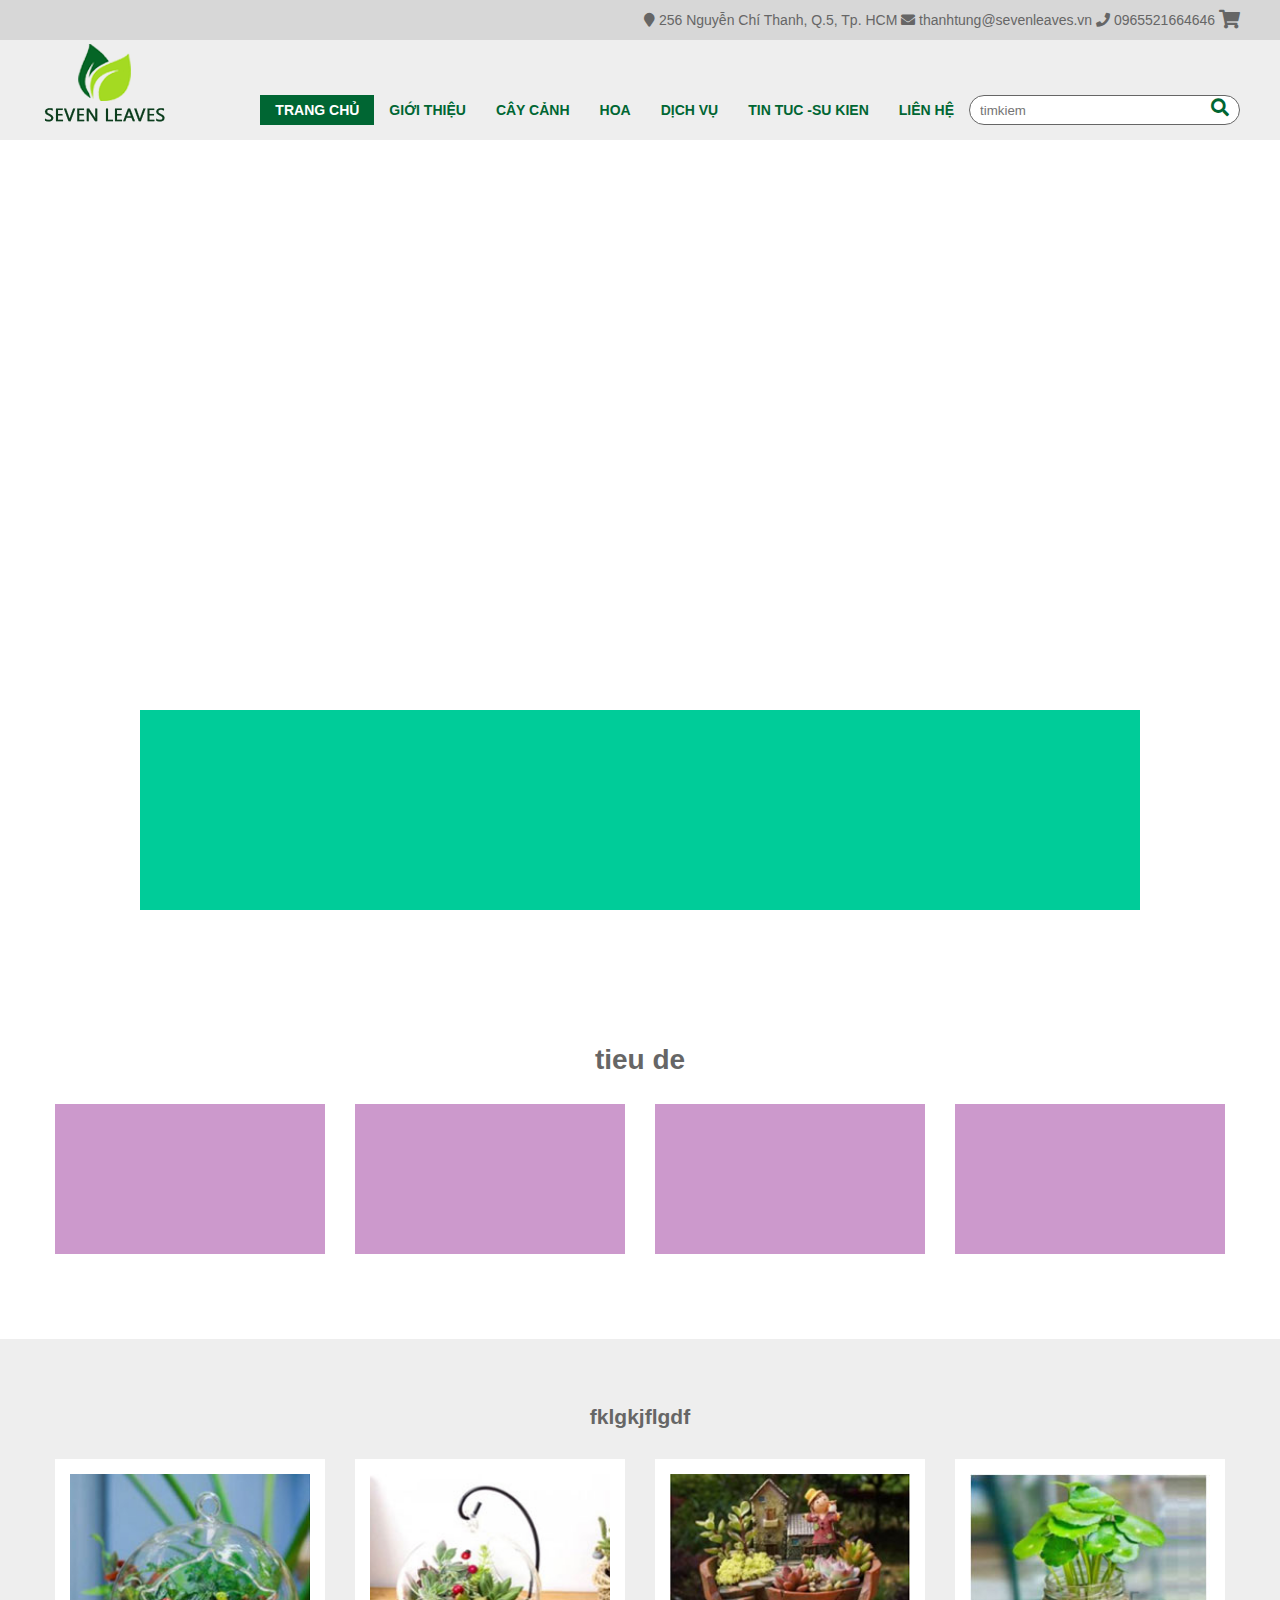
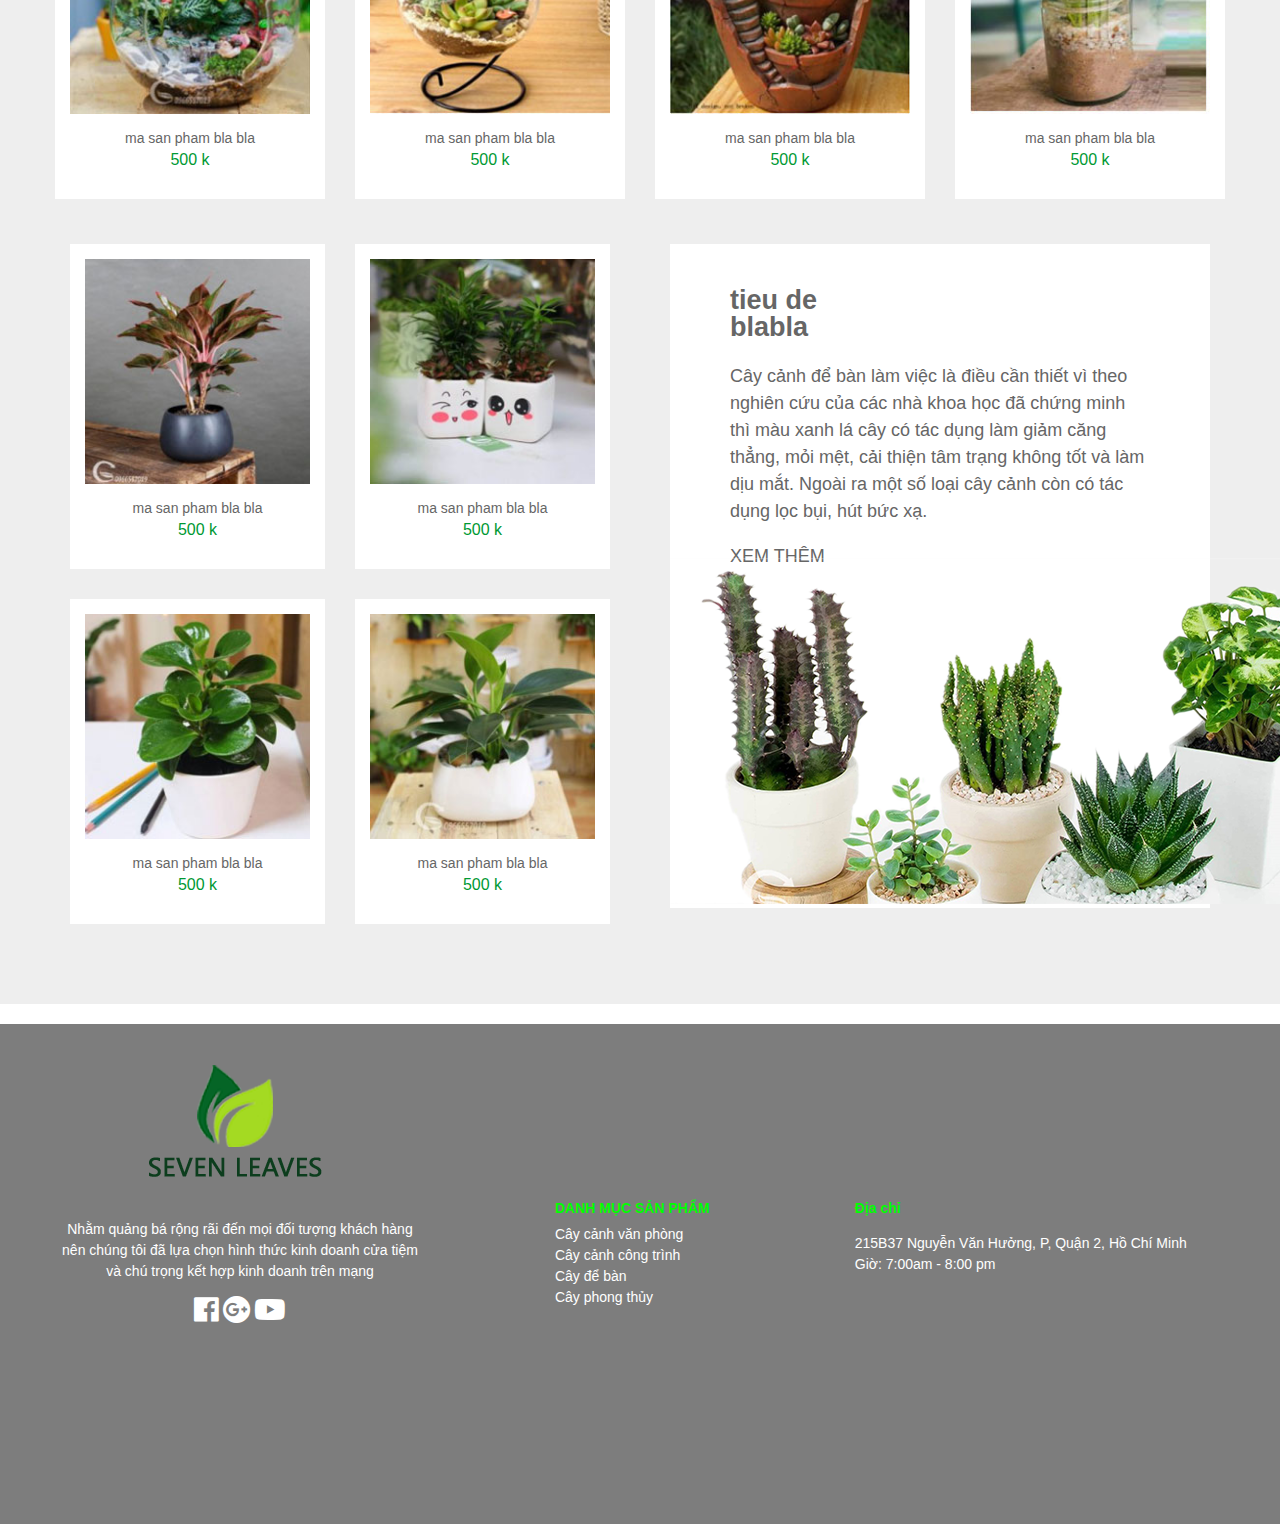
<file: index.html>
<!DOCTYPE html PUBLIC "-//W3C//DTD XHTML 1.0 Transitional//EN" "http://www.w3.org/TR/xhtml1/DTD/xhtml1-transitional.dtd">
<html xmlns="http://www.w3.org/1999/xhtml"><!-- InstanceBegin template="/Templates/template1.dwt" codeOutsideHTMLIsLocked="false" -->
<head>
<meta http-equiv="Content-Type" content="text/html; charset=utf-8" />
<!-- InstanceBeginEditable name="doctitle" -->
<title>Untitled Document</title>
<!-- InstanceEndEditable -->
<link rel="stylesheet" type="text/css" href="css/thu%20vien%20luoi.css"/>
<link rel="stylesheet" type="text/css" href="css/main-style.css"/>
<link rel="stylesheet" type="text/css" href="css/all.css"/>
<!-- InstanceBeginEditable name="head" -->
<!-- InstanceEndEditable -->
</head>


<body>
<div class="topbar ">
<div class="container text-right"><i class="fas fa-map-marker"></i> 256 Nguyễn Chí Thanh, Q.5, Tp. HCM  
<i class="fas fa-envelope"></i> thanhtung@sevenleaves.vn <i class="fas fa-phone"></i>  0965521664646 <i class="fas fa-shopping-cart fa-lg"></i>
</div>
</div>
<header>
<div class="container">
<a href="index.html" class="f-left"><img src="images/logo.png" /></a>
<nav class="f-right">
  <ul class="f-left">
    <li><a href="index.html" class="active">TRANG CHỦ</a></li>
    <li><a href="html/gioithieu.html"> GIỚI THIỆU</a></li>
    <li><a href="#"> CÂY CẢNH	       </a></li>
    <li><a href="#">HOA	       </a></li>
    <li><a href="#">DỊCH VỤ</a></li>
    <li><a href="html/tintuc.html">TIN TUC -SU KIEN</a></li>
    <li><a href="html/lienhe.html"> LIÊN HỆ </a></li>
  </ul>
  <form action="#" method="post" class="search-form f-left">
  <input type="text" size="30" name="tim" placeholder="timkiem" class="input-style" />
  <button type="submit" class="btn-v">
  <i class="fas fa-search fa-lg"></i>
  </button>
  </form>
</nav>

</div>
</header>
<!-- InstanceBeginEditable name="content" -->
<main class="row">
<div class="banner"></div>
<section id="welcome" class="row">
  <div class="container">
    <div class="col-10 col-1-offset ndwelcome"> </div>
  </div>
</section>
<section id="danhmuc">
  <div class="container">
    <h1 class="text-center">tieu de</h1>
    <div class="row">
      <div class="col-3 ">
        <div class="ctdm"></div>
      </div>
      <div class="col-3 ">
        <div class="ctdm"></div>
      </div>
      <div class="col-3 ">
        <div class="ctdm"></div>
      </div>
      <div class="col-3 ">
        <div class="ctdm"></div>
      </div>
    </div>
  </div>
</section>
<section id="sanpham" class="row">
  <div class="container">
    <h2 class="text-center">fklgkjflgdf</h2>
    <div class="col-3">
      <div class="ctsp"><img src="images/sp1.jpg" class="w100" /><p> ma san pham bla bla <br /><span class="text-xanhla"> 500 k</span></p>
        </div>
    </div>
    <div class="col-3">
      <div class="ctsp"><img src="images/sp2.jpg" class="w100" /><p> ma san pham bla bla <br /><span class="text-xanhla"> 500 k</span></p>
        </div>
    </div>
    <div class="col-3">
       <div class="ctsp"><img src="images/sp3.jpg" class="w100" /><p> ma san pham bla bla <br /><span class="text-xanhla"> 500 k</span></p>
        </div>
    </div>
    <div class="col-3">
     <div class="ctsp"><img src="images/sp4.jpg" class="w100" /><p> ma san pham bla bla <br /><span class="text-xanhla"> 500 k</span></p>
        </div>
    </div>
    <div class="col-6">
      <div class="col-6 ">
        <div class="ctsp"><img src="images/sp5.jpg" class="w100" /><p> ma san pham bla bla <br /><span class="text-xanhla"> 500 k</span></p>
        </div>
      </div>
      <div class="col-6 ">
         <div class="ctsp"><img src="images/sp6.jpg" class="w100" /><p> ma san pham bla bla <br /><span class="text-xanhla"> 500 k</span></p>
        </div>
      </div>
      <div class="col-6 ">
        <div class="ctsp"><img src="images/sp7.jpg" class="w100" /><p> ma san pham bla bla <br /><span class="text-xanhla"> 500 k</span></p>
        </div>
      </div>
      <div class="col-6 ">
       <div class="ctsp"><img src="images/sp8.jpg" class="w100" /><p> ma san pham bla bla <br /><span class="text-xanhla"> 500 k</span></p>
        </div>
      </div>
    </div>
    <div class="bannersp col-6">
      <div class="col-12">
      <div class="ctbanner">
      <h2>tieu de<br /> blabla
      </h2>
      <p>Cây cảnh để bàn làm việc là điều cần thiết vì theo nghiên cứu của các nhà khoa học đã chứng minh thì màu xanh lá cây có tác dụng làm giảm căng thẳng, mỏi mệt, cải thiện tâm trạng không tốt và làm dịu mắt. Ngoài ra một số loại cây cảnh còn có tác dụng lọc bụi, hút bức xạ. 
      </p>
        <p>    XEM THÊM</p>
      <img src="images/banner-sp.png" class="img-banner" />
    </div></
</div></div>
  </div>
</section>





</main>
<!-- InstanceEndEditable -->
<footer>
<div class="container">
<div class="col-4 text-center">
<img src="images/logo-footer.png" />
<p>Nhằm quảng bá rộng rãi đến mọi đối tượng khách hàng nên chúng tôi đã lựa chọn hình thức kinh doanh cửa tiệm và chú trọng kết hợp kinh doanh trên mạng</p>
<p><i class="fab fa-facebook fa-2x"></i> <i class="fab fa-google-plus fa-2x"></i> <i class="fab fa-youtube fa-2x"></i></p>

</div>
<div class="col-2 col-1-offset menuchan">
<h4>DANH MỤC SẢN PHẨM</h4>
 <a href="#">Cây cảnh văn phòng</a> <a href="#"> Cây cảnh công trình </a> <a href="#">Cây để bàn</a> <a href="#"> Cây phong thủy </a>


</div>
<div class="col-4 col-1-offset menuchan">
<h4>Địa chỉ</h4>
<p>  215B37 Nguyễn Văn Hưởng, P, Quận 2, Hồ Chí Minh <br />Giờ: 7:00am	-  8:00 pm</p>

</div>
</div>

</footer>
</body>
<!-- InstanceEnd --></html>
</file>
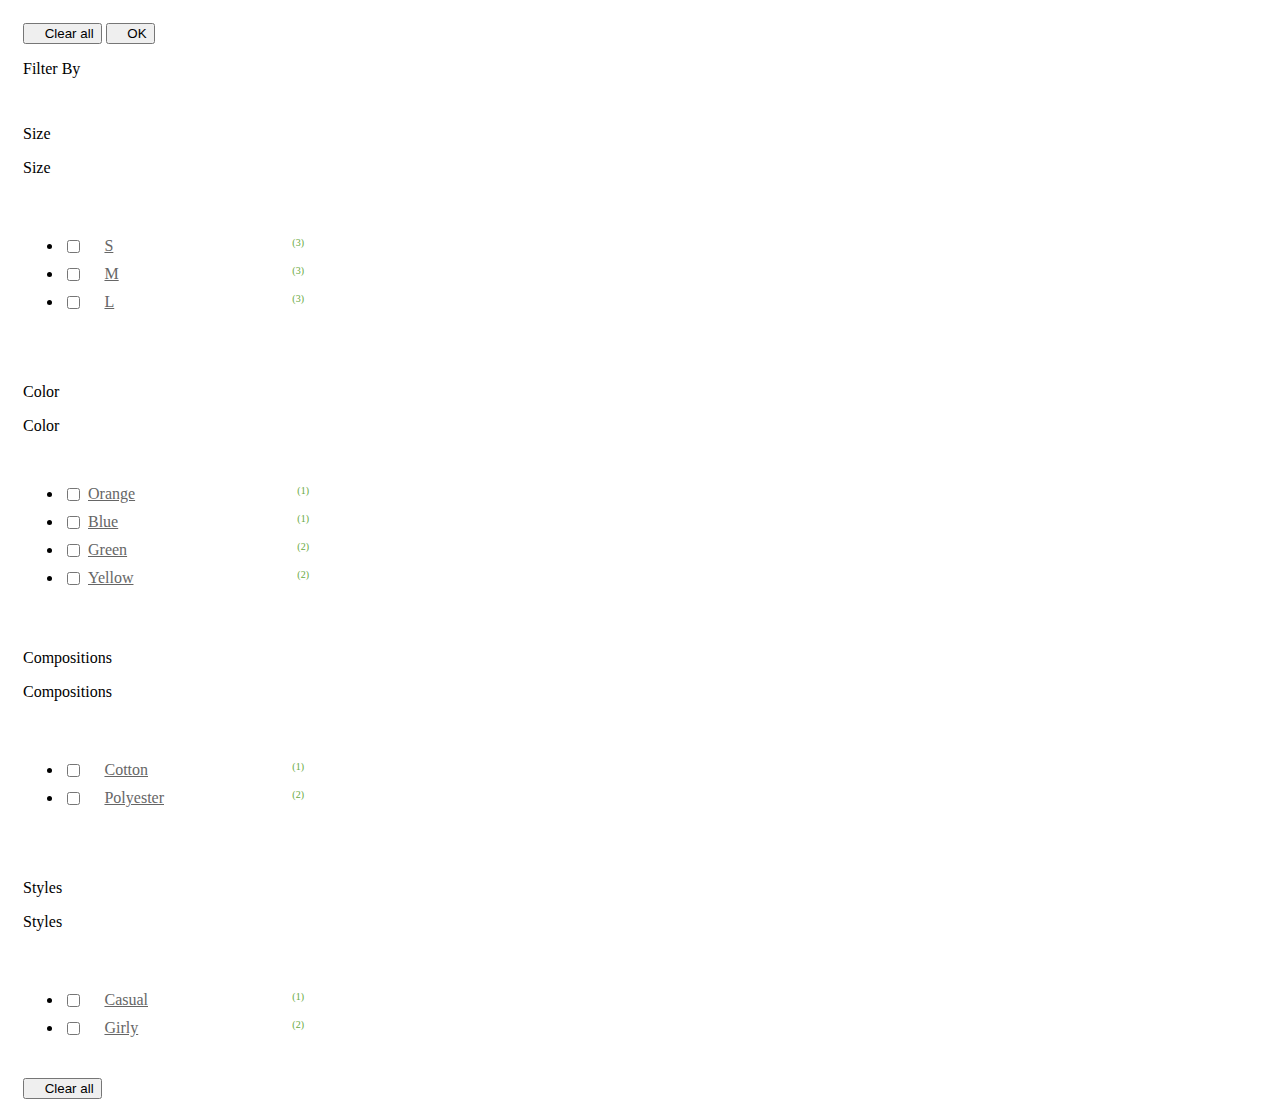
<file: ngam.html>
<!DOCTYPE html PUBLIC "-//W3C//DTD XHTML 1.0 Transitional//EN" "http://www.w3.org/TR/xhtml1/DTD/xhtml1-transitional.dtd">
<html xmlns="http://www.w3.org/1999/xhtml">
<head>
<meta http-equiv="Content-Type" content="text/html; charset=utf-8" />
<title>Untitled Document</title>
<style>
#search_filters .facet{padding:15px 0}#search_filters .facet .collapse{display:block;max-height:200px;overflow:auto;padding-right:5px}.rtl #search_filters .facet .collapse{padding-left:5px;padding-right:inherit}#search_filters .facet.attr-color .collapse{max-height:100%;overflow:inherit;padding-right:0}.rtl #search_filters .facet.attr-color .collapse{padding-left:0;padding-right:inherit}#search_filters .facet li{padding:0 25px 0 0;position:relative}.rtl #search_filters .facet li{padding:0 0 0 25px}@media (min-width:768px){#search_filters .facet li{margin:10px 0}}#search_filters .facet li .magnitude{position:absolute;top:0;right:0;font-size:10px;color:#67a840}.rtl #search_filters .facet li .magnitude{left:0;right:auto}@media (max-width:767px){#search_filters .facet li .magnitude{top:10px;right:20px}.rtl #search_filters .facet li .magnitude{left:20px;right:auto}}#search_filters .facet .facet-label{text-align:left}.rtl #search_filters .facet .facet-label{text-align:right}#search_filters .facet .custom-checkbox{float:left;padding:0 5px 0 0}.rtl #search_filters .facet .custom-checkbox{float:right}.rtl #search_filters .facet .custom-checkbox{padding:0 0 0 5px}#search_filters .facet .facet-label,#search_filters .facet .custom-checkbox{margin-bottom:0}#search_filters .facet .facet-label a,#search_filters .facet .custom-checkbox a{color:#666;text-align:left}.rtl #search_filters .facet .facet-label a,.rtl #search_filters .facet .custom-checkbox a{text-align:right}#search_filters .facet .facet-label a:hover,#search_filters .facet .custom-checkbox a:hover{color:#67a840}
</style><link rel="stylesheet" type="text/css" href="css/thu vien luoi.css"/>
</head>

<body>
<div class="col-3">
<div id="search_filters_wrapper" class="">
  <div id="search_filter_controls" class="hidden-md-up">
      <span id="_mobile_search_filters_clear_all"><button data-search-url="https://apollotran.com/demo/at_plants_store_demo/en/3-clothing" class="btn btn-outline js-search-filters-clear-all">
          <i class="material-icons"></i>
          Clear all
        </button></span>
      <button class="btn btn-secondary ok">
        <i class="material-icons rtl-no-flip"></i>
        OK
      </button>
  </div>
      <div id="search_filters" class="block">

    
    <p class="title_block h6 hidden-sm-down">Filter By</p>
    
    <div class="block_content">
                            <section class="facet clearfix ">
          <p class="h6 facet-title hidden-sm-down">Size</p>
                                                                                                          <div class="title hidden-md-up" data-target="#facet_67917" data-toggle="collapse">
            <p class="h6 facet-title">Size</p>
            <span class="float-xs-right">
              <span class="navbar-toggler collapse-icons">
                <i class="material-icons add"></i>
                <i class="material-icons remove"></i>
              </span>
            </span>
          </div>

          
            
              <ul id="facet_67917" class="collapse">
                                                      <li>
                      <label class="facet-label" for="facet_input_67917_0">
                                                  <span class="custom-checkbox">
                            <input id="facet_input_67917_0" data-search-url="https://apollotran.com/demo/at_plants_store_demo/en/3-clothing?q=Size-S" type="checkbox">
                                                          <span><i class="material-icons rtl-no-flip checkbox-checked"></i></span>
                                                      </span>
                        
                        <a href="https://apollotran.com/demo/at_plants_store_demo/en/3-clothing?q=Size-S" class="_gray-darker search-link js-search-link" rel="nofollow">
                          S
                                                      <span class="magnitude">(3)</span>
                                                  </a>
                      </label>
                    </li>
                                                                        <li>
                      <label class="facet-label" for="facet_input_67917_1">
                                                  <span class="custom-checkbox">
                            <input id="facet_input_67917_1" data-search-url="https://apollotran.com/demo/at_plants_store_demo/en/3-clothing?q=Size-M" type="checkbox">
                                                          <span><i class="material-icons rtl-no-flip checkbox-checked"></i></span>
                                                      </span>
                        
                        <a href="https://apollotran.com/demo/at_plants_store_demo/en/3-clothing?q=Size-M" class="_gray-darker search-link js-search-link" rel="nofollow">
                          M
                                                      <span class="magnitude">(3)</span>
                                                  </a>
                      </label>
                    </li>
                                                                        <li>
                      <label class="facet-label" for="facet_input_67917_2">
                                                  <span class="custom-checkbox">
                            <input id="facet_input_67917_2" data-search-url="https://apollotran.com/demo/at_plants_store_demo/en/3-clothing?q=Size-L" type="checkbox">
                                                          <span><i class="material-icons rtl-no-flip checkbox-checked"></i></span>
                                                      </span>
                        
                        <a href="https://apollotran.com/demo/at_plants_store_demo/en/3-clothing?q=Size-L" class="_gray-darker search-link js-search-link" rel="nofollow">
                          L
                                                      <span class="magnitude">(3)</span>
                                                  </a>
                      </label>
                    </li>
                                                </ul>
            

                  </section>
                        <section class="facet clearfix  attr-color">
          <p class="h6 facet-title hidden-sm-down">Color</p>
                                                                                                                                <div class="title hidden-md-up" data-target="#facet_13867" data-toggle="collapse">
            <p class="h6 facet-title">Color</p>
            <span class="float-xs-right">
              <span class="navbar-toggler collapse-icons">
                <i class="material-icons add"></i>
                <i class="material-icons remove"></i>
              </span>
            </span>
          </div>

          
            
              <ul id="facet_13867" class="collapse">
                                                      <li>
                      <label class="facet-label" for="facet_input_13867_0">
                                                  <span class="custom-checkbox">
                            <input id="facet_input_13867_0" data-search-url="https://apollotran.com/demo/at_plants_store_demo/en/3-clothing?q=Color-Orange" type="checkbox">
                                                          <span class="color" style="background-color:#F39C11"></span>
                                                        </span>
                        
                        <a href="https://apollotran.com/demo/at_plants_store_demo/en/3-clothing?q=Color-Orange" class="_gray-darker search-link js-search-link" rel="nofollow">
                          Orange
                                                      <span class="magnitude">(1)</span>
                                                  </a>
                      </label>
                    </li>
                                                                        <li>
                      <label class="facet-label" for="facet_input_13867_1">
                                                  <span class="custom-checkbox">
                            <input id="facet_input_13867_1" data-search-url="https://apollotran.com/demo/at_plants_store_demo/en/3-clothing?q=Color-Blue" type="checkbox">
                                                          <span class="color" style="background-color:#5D9CEC"></span>
                                                        </span>
                        
                        <a href="https://apollotran.com/demo/at_plants_store_demo/en/3-clothing?q=Color-Blue" class="_gray-darker search-link js-search-link" rel="nofollow">
                          Blue
                                                      <span class="magnitude">(1)</span>
                                                  </a>
                      </label>
                    </li>
                                                                        <li>
                      <label class="facet-label" for="facet_input_13867_2">
                                                  <span class="custom-checkbox">
                            <input id="facet_input_13867_2" data-search-url="https://apollotran.com/demo/at_plants_store_demo/en/3-clothing?q=Color-Green" type="checkbox">
                                                          <span class="color" style="background-color:#A0D468"></span>
                                                        </span>
                        
                        <a href="https://apollotran.com/demo/at_plants_store_demo/en/3-clothing?q=Color-Green" class="_gray-darker search-link js-search-link" rel="nofollow">
                          Green
                                                      <span class="magnitude">(2)</span>
                                                  </a>
                      </label>
                    </li>
                                                                        <li>
                      <label class="facet-label" for="facet_input_13867_3">
                                                  <span class="custom-checkbox">
                            <input id="facet_input_13867_3" data-search-url="https://apollotran.com/demo/at_plants_store_demo/en/3-clothing?q=Color-Yellow" type="checkbox">
                                                          <span class="color" style="background-color:#F1C40F"></span>
                                                        </span>
                        
                        <a href="https://apollotran.com/demo/at_plants_store_demo/en/3-clothing?q=Color-Yellow" class="_gray-darker search-link js-search-link" rel="nofollow">
                          Yellow
                                                      <span class="magnitude">(2)</span>
                                                  </a>
                      </label>
                    </li>
                                                </ul>
            

                  </section>
                        <section class="facet clearfix ">
          <p class="h6 facet-title hidden-sm-down">Compositions</p>
                                                                                    <div class="title hidden-md-up" data-target="#facet_54313" data-toggle="collapse">
            <p class="h6 facet-title">Compositions</p>
            <span class="float-xs-right">
              <span class="navbar-toggler collapse-icons">
                <i class="material-icons add"></i>
                <i class="material-icons remove"></i>
              </span>
            </span>
          </div>

          
            
              <ul id="facet_54313" class="collapse">
                                                      <li>
                      <label class="facet-label" for="facet_input_54313_0">
                                                  <span class="custom-checkbox">
                            <input id="facet_input_54313_0" data-search-url="https://apollotran.com/demo/at_plants_store_demo/en/3-clothing?q=Compositions-Cotton" type="checkbox">
                                                          <span><i class="material-icons rtl-no-flip checkbox-checked"></i></span>
                                                      </span>
                        
                        <a href="https://apollotran.com/demo/at_plants_store_demo/en/3-clothing?q=Compositions-Cotton" class="_gray-darker search-link js-search-link" rel="nofollow">
                          Cotton
                                                      <span class="magnitude">(1)</span>
                                                  </a>
                      </label>
                    </li>
                                                                        <li>
                      <label class="facet-label" for="facet_input_54313_1">
                                                  <span class="custom-checkbox">
                            <input id="facet_input_54313_1" data-search-url="https://apollotran.com/demo/at_plants_store_demo/en/3-clothing?q=Compositions-Polyester" type="checkbox">
                                                          <span><i class="material-icons rtl-no-flip checkbox-checked"></i></span>
                                                      </span>
                        
                        <a href="https://apollotran.com/demo/at_plants_store_demo/en/3-clothing?q=Compositions-Polyester" class="_gray-darker search-link js-search-link" rel="nofollow">
                          Polyester
                                                      <span class="magnitude">(2)</span>
                                                  </a>
                      </label>
                    </li>
                                                </ul>
            

                  </section>
                        <section class="facet clearfix ">
          <p class="h6 facet-title hidden-sm-down">Styles</p>
                                                                                    <div class="title hidden-md-up" data-target="#facet_19812" data-toggle="collapse">
            <p class="h6 facet-title">Styles</p>
            <span class="float-xs-right">
              <span class="navbar-toggler collapse-icons">
                <i class="material-icons add"></i>
                <i class="material-icons remove"></i>
              </span>
            </span>
          </div>

          
            
              <ul id="facet_19812" class="collapse">
                                                      <li>
                      <label class="facet-label" for="facet_input_19812_0">
                                                  <span class="custom-checkbox">
                            <input id="facet_input_19812_0" data-search-url="https://apollotran.com/demo/at_plants_store_demo/en/3-clothing?q=Styles-Casual" type="checkbox">
                                                          <span><i class="material-icons rtl-no-flip checkbox-checked"></i></span>
                                                      </span>
                        
                        <a href="https://apollotran.com/demo/at_plants_store_demo/en/3-clothing?q=Styles-Casual" class="_gray-darker search-link js-search-link" rel="nofollow">
                          Casual
                                                      <span class="magnitude">(1)</span>
                                                  </a>
                      </label>
                    </li>
                                                                        <li>
                      <label class="facet-label" for="facet_input_19812_1">
                                                  <span class="custom-checkbox">
                            <input id="facet_input_19812_1" data-search-url="https://apollotran.com/demo/at_plants_store_demo/en/3-clothing?q=Styles-Girly" type="checkbox">
                                                          <span><i class="material-icons rtl-no-flip checkbox-checked"></i></span>
                                                      </span>
                        
                        <a href="https://apollotran.com/demo/at_plants_store_demo/en/3-clothing?q=Styles-Girly" class="_gray-darker search-link js-search-link" rel="nofollow">
                          Girly
                                                      <span class="magnitude">(2)</span>
                                                  </a>
                      </label>
                    </li>
                                                </ul>
            

                  </section>
              
      <div id="_desktop_search_filters_clear_all" class="hidden-sm-down clear-all-wrapper"><button data-search-url="https://apollotran.com/demo/at_plants_store_demo/en/3-clothing" class="btn btn-outline js-search-filters-clear-all">
          <i class="material-icons"></i>
          Clear all
        </button></div>
    
    </div>
    
  </div>

</div>
</div>
</body>
</html>
</file>
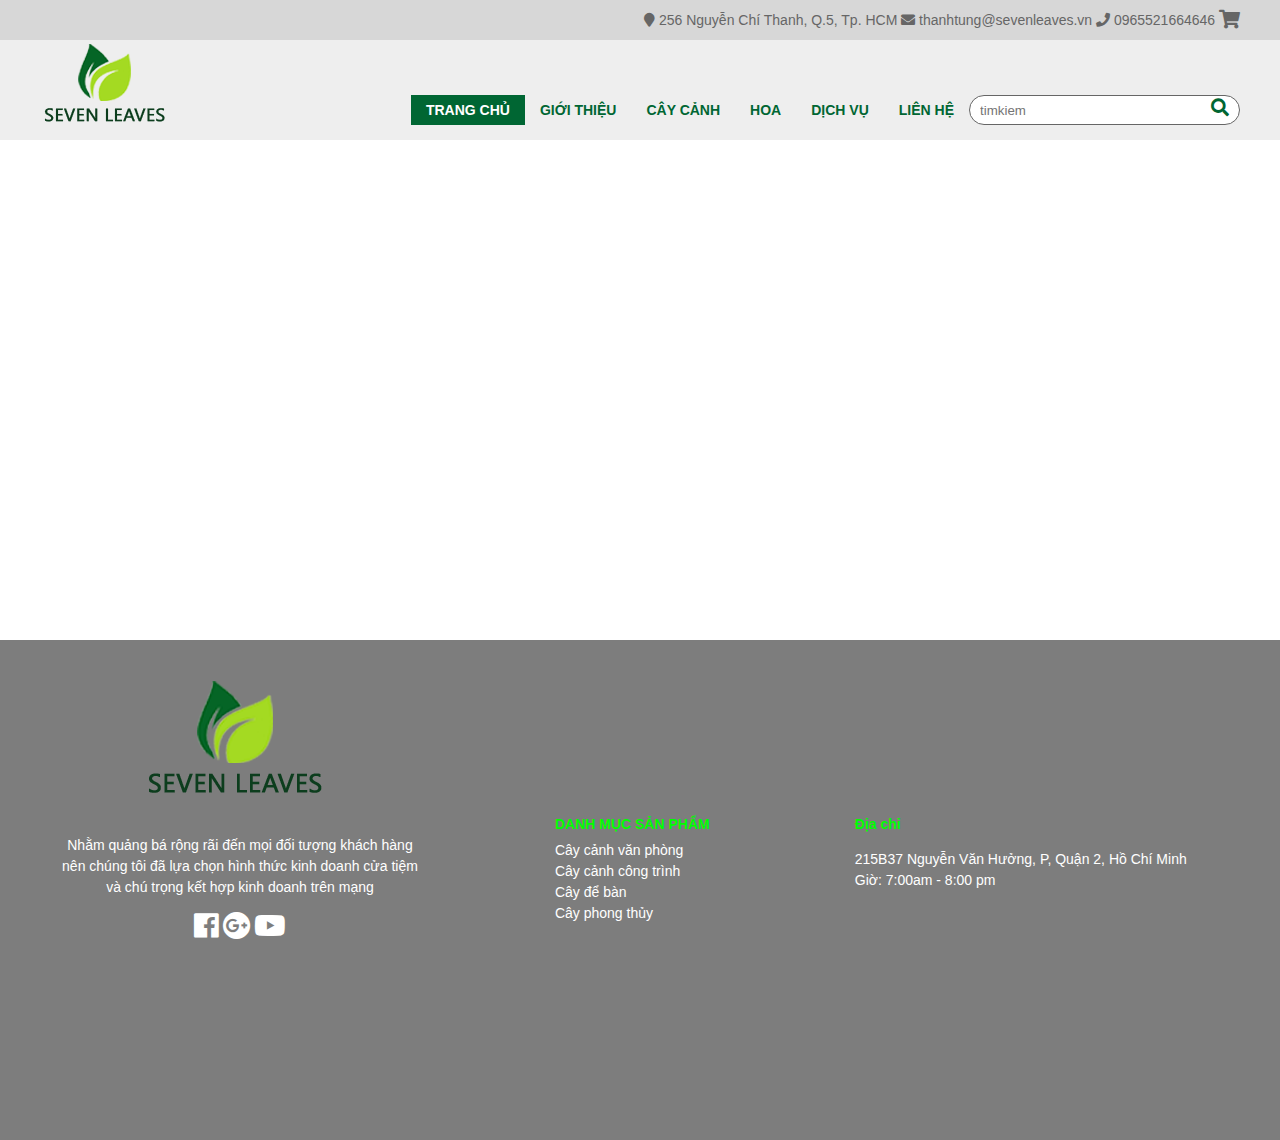
<file: tam.html>
<!DOCTYPE html PUBLIC "-//W3C//DTD XHTML 1.0 Transitional//EN" "http://www.w3.org/TR/xhtml1/DTD/xhtml1-transitional.dtd">
<html xmlns="http://www.w3.org/1999/xhtml">
<head>
<meta http-equiv="Content-Type" content="text/html; charset=utf-8" />
<title>Untitled Document</title>
<link rel="stylesheet" type="text/css" href="css/thu vien luoi.css"/>
<link rel="stylesheet" type="text/css" href="css/main-style.css"/>
<link rel="stylesheet" type="text/css" href="css/all.css"/>

</head>


<body>
<div class="topbar ">
<div class="container text-right"><i class="fas fa-map-marker"></i> 256 Nguyễn Chí Thanh, Q.5, Tp. HCM  
<i class="fas fa-envelope"></i> thanhtung@sevenleaves.vn <i class="fas fa-phone"></i>  0965521664646 <i class="fas fa-shopping-cart fa-lg"></i>
</div>
</div>
<header>
<div class="container">
<a href="index.html" class="f-left"><img src="images/logo.png" /></a>
<nav class="f-right">
  <ul class="f-left">
    <li><a href="#" class="active">TRANG CHỦ</a></li>
    <li><a href="#"> GIỚI THIỆU</a></li>
    <li><a href="#"> CÂY CẢNH	       </a></li>
    <li><a href="#">HOA	       </a></li>
    <li><a href="#">DỊCH VỤ</a></li>
    <li><a href="#"> LIÊN HỆ </a></li>
  </ul>
  <form action="#" method="post" class="search-form f-left">
  <input type="text" size="30" name="tim" placeholder="timkiem" class="input-style" />
  <button type="submit" class="btn-v">
  <i class="fas fa-search fa-lg"></i>
  </button>
  </form>
</nav>

</div>
</header>
<!-- TemplateBeginEditable name="ND" -->
<main class="row"></main>
<!-- TemplateEndEditable -->
<footer>
<div class="container">
<div class="col-4 text-center">
<img src="images/logo-footer.png" />
<p>Nhằm quảng bá rộng rãi đến mọi đối tượng khách hàng nên chúng tôi đã lựa chọn hình thức kinh doanh cửa tiệm và chú trọng kết hợp kinh doanh trên mạng</p>
<p><i class="fab fa-facebook fa-2x"></i> <i class="fab fa-google-plus fa-2x"></i> <i class="fab fa-youtube fa-2x"></i></p>

</div>
<div class="col-2 col-1-offset menuchan">
<h4>DANH MỤC SẢN PHẨM</h4>
 <a href="#">Cây cảnh văn phòng</a> <a href="#"> Cây cảnh công trình </a> <a href="#">Cây để bàn</a> <a href="#"> Cây phong thủy </a>


</div>
<div class="col-4 col-1-offset menuchan">
<h4>Địa chỉ</h4>
<p>  215B37 Nguyễn Văn Hưởng, P, Quận 2, Hồ Chí Minh <br />Giờ: 7:00am	-  8:00 pm</p>

</div>
</div>

</footer>
</body>
</html>
</file>
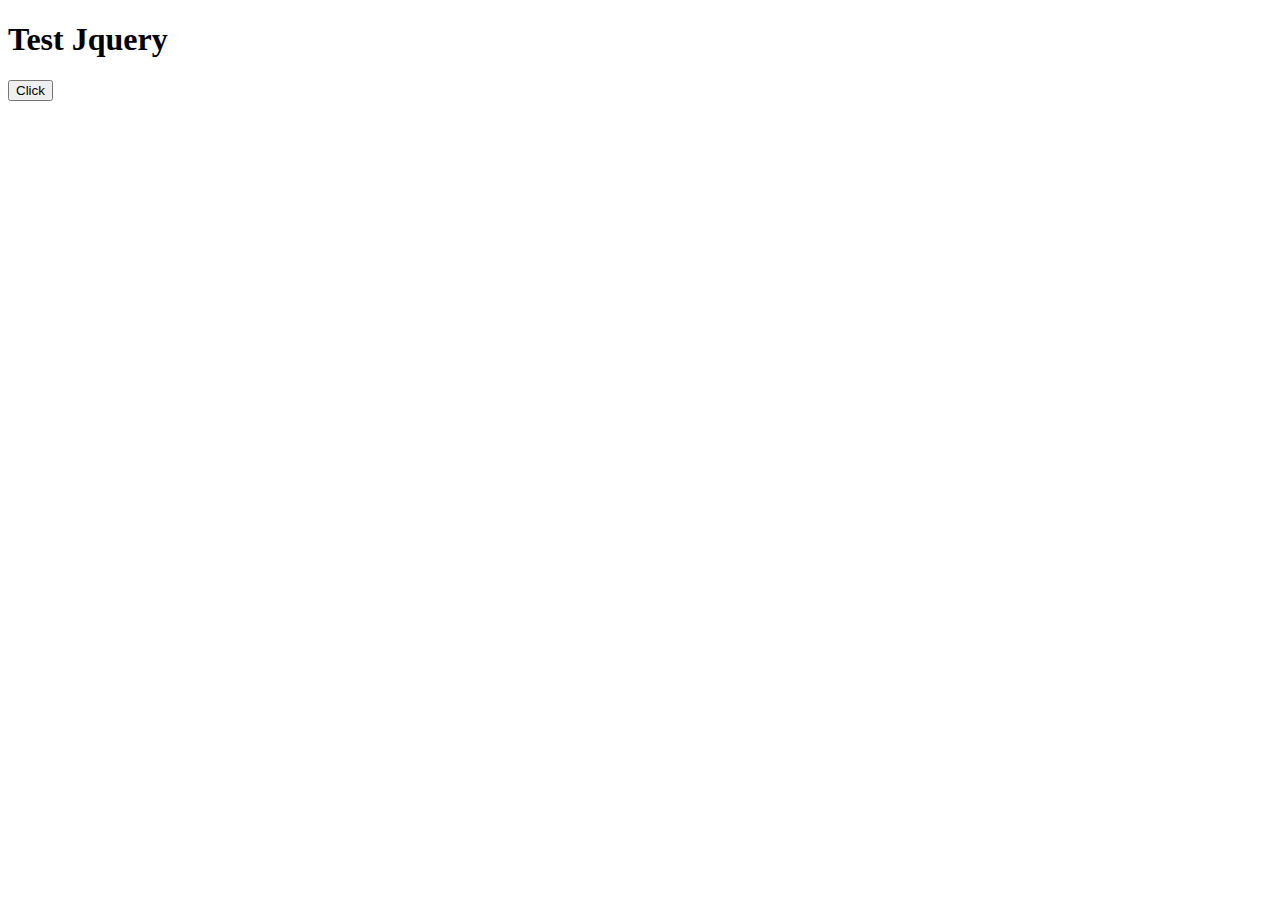
<file: test-jquery.html>
<!DOCTYPE html PUBLIC "-//W3C//DTD XHTML 1.0 Transitional//EN" "http://www.w3.org/TR/xhtml1/DTD/xhtml1-transitional.dtd">
<html xmlns="http://www.w3.org/1999/xhtml">
<head>
<meta http-equiv="Content-Type" content="text/html; charset=utf-8" />
<title>Untitled Document</title>
</head>

<body>

<h1>Test Jquery</h1>
<button type="button">Click</button>

<script src="js/jquery-3.4.0.min.js"> </script>
<script>  
$( document).click(function(){
	$("h1").toggle(1000);
});
</script>

</body>
</html>
</file>
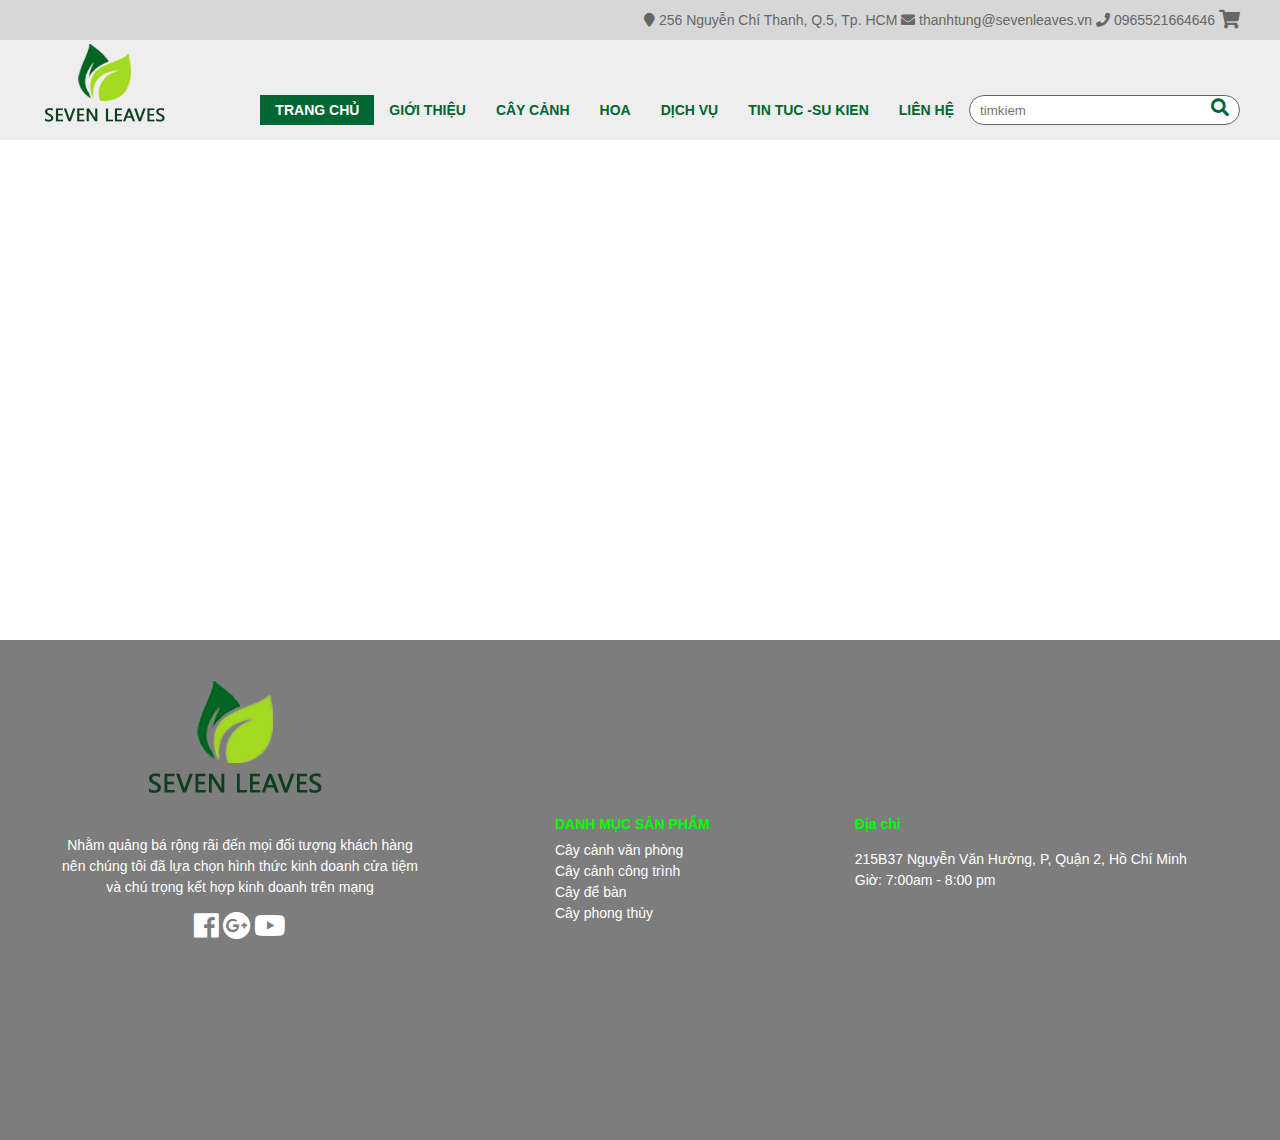
<file: html/gioithieu.html>
<!DOCTYPE html PUBLIC "-//W3C//DTD XHTML 1.0 Transitional//EN" "http://www.w3.org/TR/xhtml1/DTD/xhtml1-transitional.dtd">
<html xmlns="http://www.w3.org/1999/xhtml"><!-- InstanceBegin template="/Templates/template1.dwt" codeOutsideHTMLIsLocked="false" -->
<head>
<meta http-equiv="Content-Type" content="text/html; charset=utf-8" />
<!-- InstanceBeginEditable name="doctitle" -->
<title>Untitled Document</title>
<!-- InstanceEndEditable -->
<link rel="stylesheet" type="text/css" href="../css/thu%20vien%20luoi.css"/>
<link rel="stylesheet" type="text/css" href="../css/main-style.css"/>
<link rel="stylesheet" type="text/css" href="../css/all.css"/>
<!-- InstanceBeginEditable name="head" -->
<!-- InstanceEndEditable -->
</head>


<body>
<div class="topbar ">
<div class="container text-right"><i class="fas fa-map-marker"></i> 256 Nguyễn Chí Thanh, Q.5, Tp. HCM  
<i class="fas fa-envelope"></i> thanhtung@sevenleaves.vn <i class="fas fa-phone"></i>  0965521664646 <i class="fas fa-shopping-cart fa-lg"></i>
</div>
</div>
<header>
<div class="container">
<a href="../index.html" class="f-left"><img src="../images/logo.png" /></a>
<nav class="f-right">
  <ul class="f-left">
    <li><a href="../index.html" class="active">TRANG CHỦ</a></li>
    <li><a href="gioithieu.html"> GIỚI THIỆU</a></li>
    <li><a href="#"> CÂY CẢNH	       </a></li>
    <li><a href="#">HOA	       </a></li>
    <li><a href="#">DỊCH VỤ</a></li>
    <li><a href="tintuc.html">TIN TUC -SU KIEN</a></li>
    <li><a href="lienhe.html"> LIÊN HỆ </a></li>
  </ul>
  <form action="#" method="post" class="search-form f-left">
  <input type="text" size="30" name="tim" placeholder="timkiem" class="input-style" />
  <button type="submit" class="btn-v">
  <i class="fas fa-search fa-lg"></i>
  </button>
  </form>
</nav>

</div>
</header>
<!-- InstanceBeginEditable name="content" -->
<main class="row"></main>
<!-- InstanceEndEditable -->
<footer>
<div class="container">
<div class="col-4 text-center">
<img src="../images/logo-footer.png" />
<p>Nhằm quảng bá rộng rãi đến mọi đối tượng khách hàng nên chúng tôi đã lựa chọn hình thức kinh doanh cửa tiệm và chú trọng kết hợp kinh doanh trên mạng</p>
<p><i class="fab fa-facebook fa-2x"></i> <i class="fab fa-google-plus fa-2x"></i> <i class="fab fa-youtube fa-2x"></i></p>

</div>
<div class="col-2 col-1-offset menuchan">
<h4>DANH MỤC SẢN PHẨM</h4>
 <a href="#">Cây cảnh văn phòng</a> <a href="#"> Cây cảnh công trình </a> <a href="#">Cây để bàn</a> <a href="#"> Cây phong thủy </a>


</div>
<div class="col-4 col-1-offset menuchan">
<h4>Địa chỉ</h4>
<p>  215B37 Nguyễn Văn Hưởng, P, Quận 2, Hồ Chí Minh <br />Giờ: 7:00am	-  8:00 pm</p>

</div>
</div>

</footer>
</body>
<!-- InstanceEnd --></html>
</file>
<file: css/main-style.css>
@charset "utf-8";
/* CSS Document */
body{ font-family:Arial, Helvetica, sans-serif; font-size:14px; color:#666; margin:0; line-height:1.5em}
section{ margin:20px 0; padding:50px 0; display:block }
.topbar{ background:#d7d7d7; min-height:40px; line-height:40px}
header{ min-height:100px; background:#eee}
header .logo{}
header nav{ margin-top:55px; min-height:30px}
header nav ul{ margin:0; padding:0; list-style:none}
header nav ul li{ float:left; position:relative}
header nav ul li a{ color:#063; text-decoration:none; padding:0 15px; line-height:30px; font-weight:bold; display:block}
header nav ul li a:hover,header nav ul li a.active{ background:#063; color:#fff}
.banner{ min-height:500px; }
.ndwelcome{ background:#0C9; min-height:200px}
.ctdm{ min-height:150px; background:#C9C}
#sanpham{ min-height:800px; background:#eee}
.ctsp{ min-height:200px; padding:15px; text-align:center; background:#fff}
.ctbanner{ min-height:600px; background:#063; padding:20px 60px 320px 60px; background:#FFF; position:relative; font-size:18px; line-height:1.5em }
.img-banner{ position:absolute; bottom:0; left:0}

.search-form{ position:relative}
.input-style{ height:30px; border:1px solid #666; border-radius:30px; padding-left:10px}
.btn-v{ position:absolute; right:5px; top:5px; background:none; border:none; cursor:pointer; color:#063}
main{ min-height:500px}
footer{ min-height:500px; background:#7d7d7d; padding-top:20px; color:#fff}
.menuchan{ margin-top:120px}
.menuchan h4{ margin-bottom:5px; color:#0F0}
.menuchan a{ display:block; color:#FFF; text-decoration:none}
.menuchan a:hover{ color:#6F3}
</file>
<file: css/thu vien luoi.css>
@charset "utf-8";
/* CSS Document */
p,h1,h2,h3,section,nav,header,footer,main,ul{ display:block}
* {
  box-sizing: border-box; outline:none
}
.col-1 {width: 8.33%;}
.col-2 {width: 16.66%;}
.col-3 {width: 25%;}
.col-4 {width: 33.33%;}
.col-5 {width: 41.66%;}
.col-6 {width: 50%;}
.col-7 {width: 58.33%;}
.col-8 {width: 66.66%;}
.col-9 {width: 75%;}
.col-10 {width: 83.33%;}
.col-11 {width: 91.66%;}
.col-12 {width: 100%;}
[class*="col-"] {
  float: left;
  padding: 15px;

}
.row::after {
  content: "";
  clear: both;
  display: table;
}
.container{ width:1200px; margin:0 auto}
.f-left{ float:left}
.f-right{ float:right}
.text-right{ text-align:right}
.text-center{ text-align:center}
.col-1-offset{ margin-left:8.33%}
.col-2-offset{ margin-left:16.66%}
.no-pading{ padding:0}
.w100{ width:100%; height:auto}
.text-xanhla{ color:#093; font-size:16px}
</file>
